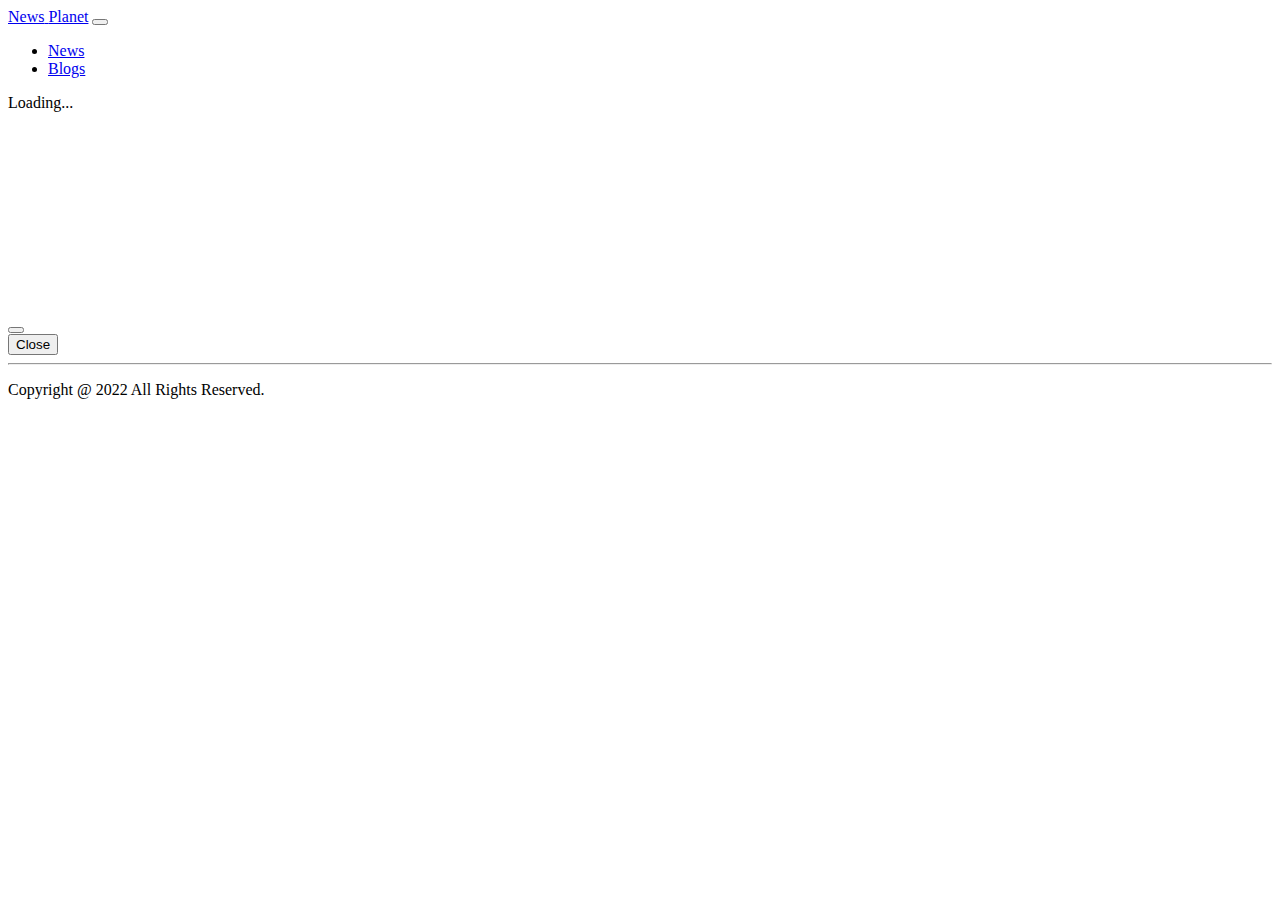
<file: index.html>
<!doctype html>
<html lang="en">

<head>
    <meta charset="utf-8">
    <meta name="viewport" content="width=device-width, initial-scale=1">
    <title>News-Planet</title>
    <link rel="stylesheet" href="style.css">
    <link href="https://cdn.jsdelivr.net/npm/bootstrap@5.2.0/dist/css/bootstrap.min.css" rel="stylesheet"
        integrity="sha384-gH2yIJqKdNHPEq0n4Mqa/HGKIhSkIHeL5AyhkYV8i59U5AR6csBvApHHNl/vI1Bx" crossorigin="anonymous">
</head>


<body class="container">
    <!-- Navbar Section start-->
    <header class="pt-4">
        <nav class="navbar navbar-expand-lg navbar-light bg-light">
            <div class="container-fluid">
                <a class="navbar-brand" href="#"><span class="bg-secondary text-white rounded-3 p-2">News</span>
                    <span class="text-primary">Planet</span></a>
                <button class="navbar-toggler" type="button" data-bs-toggle="collapse" data-bs-target="#navbarNav"
                    aria-controls="navbarNav" aria-expanded="false" aria-label="Toggle navigation">
                    <span class="navbar-toggler-icon"></span>
                </button>
                <div class="collapse navbar-collapse d-flex justify-content-end" id="navbarNav">
                    <ul class="navbar-nav">
                        <li class="nav-item">
                            <a class="nav-link active" aria-current="page" href="index.html">News</a>
                        </li>
                        <li class="nav-item">
                            <a class="nav-link" href="blogs.html">Blogs</a>
                        </li>
                    </ul>
                </div>
            </div>
        </nav>
    </header>
    <!-- Navbar Section end-->
    <main>
        <!-- all categories -->
        <section>
            <div id="categories-container" class="d-flex justify-content-between py-4">
            </div>
        </section>

        <!-- catagory length section  -->
        <section>
            <div id="total-length">

            </div>
        </section>

        <!-- spinner section  -->
        <section id="loder" class="d-none">
            <div style="height: 200px;" class="d-flex justify-content-center align-items-center">
                <div class="spinner-border text-primary" role="status">
                    <span class="visually-hidden">Loading...</span>
                </div>
            </div>
        </section>

        <!-- details section -->
        <section>
            <div id="category-details">

            </div>
        </section>

        <!-- modal section  -->
        <section>
            <!-- Modal -->
            <div class="modal fade" id="exampleModal" tabindex="-1" aria-labelledby="exampleModalLabel"
                aria-hidden="true">
                <div class="modal-dialog">
                    <div class="modal-content">
                        <div class="modal-header">
                            <h5 class="modal-title" id="newsModalLabel"></h5>
                            <button type="button" class="btn-close" data-bs-dismiss="modal" aria-label="Close"></button>
                        </div>
                        <div id="news-details" class="modal-body">

                        </div>
                        <div class="modal-footer">
                            <button type="button" class="btn btn-secondary" data-bs-dismiss="modal">Close</button>
                        </div>
                    </div>
                </div>
            </div>
        </section>
    </main>

    <!-- footer section  -->
    <footer>
        <hr class="color-orange-400 w-full py-2">
        <p class="text-black text-center py-5 mb-3">Copyright @ 2022 All Rights Reserved.</p>
    </footer>

    <!-- script file -->
    <script src="https://cdn.jsdelivr.net/npm/bootstrap@5.2.0/dist/js/bootstrap.bundle.min.js"
        integrity="sha384-A3rJD856KowSb7dwlZdYEkO39Gagi7vIsF0jrRAoQmDKKtQBHUuLZ9AsSv4jD4Xa"
        crossorigin="anonymous"></script>
    <script src="js/index.js"></script>
</body>

</html>
</file>
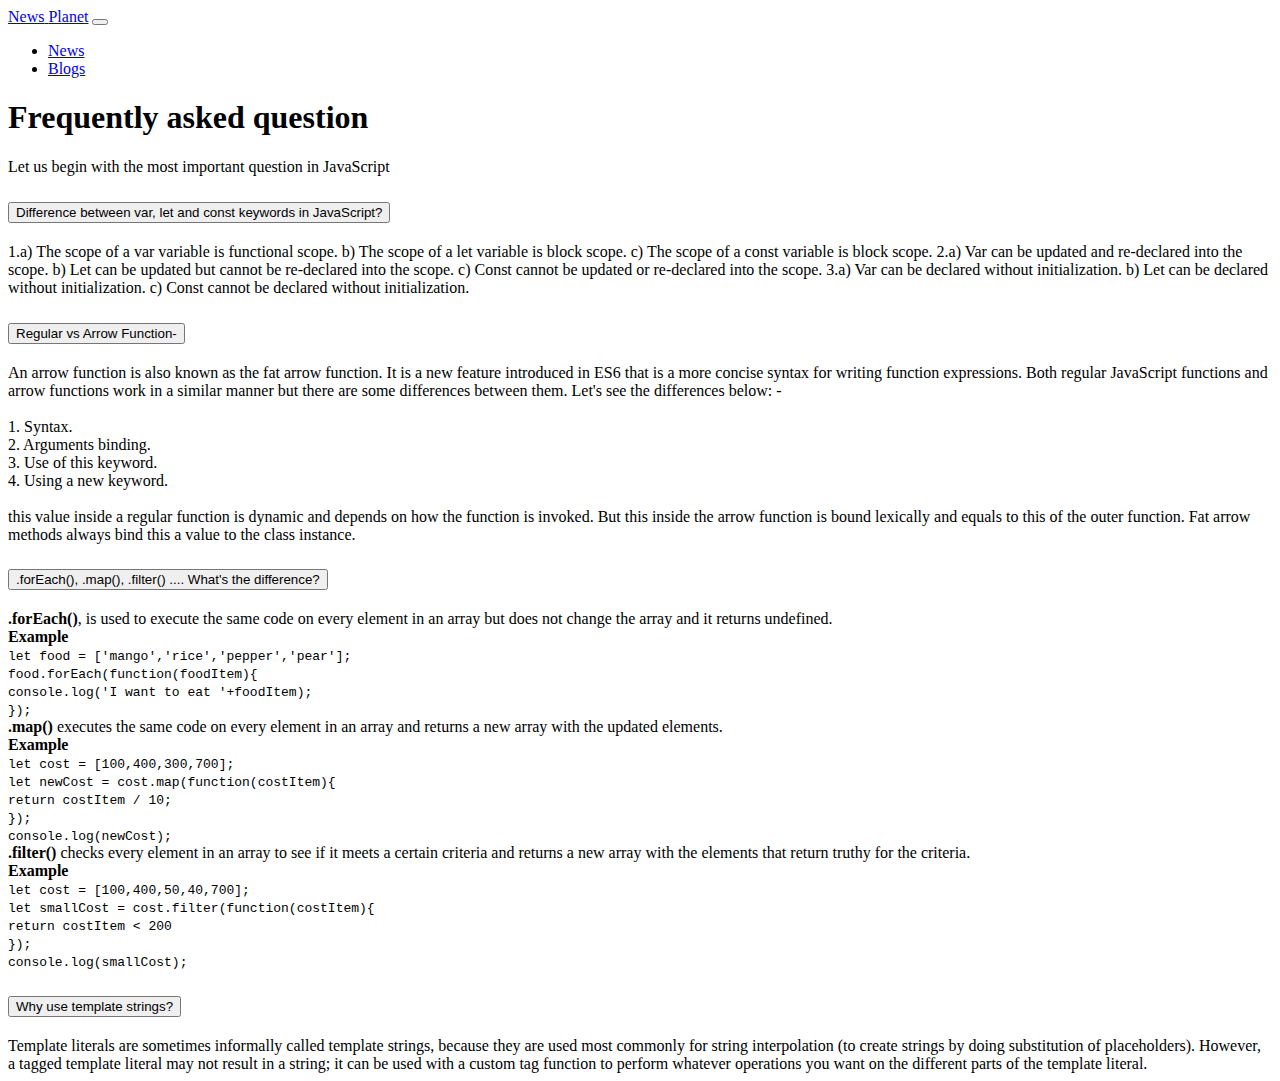
<file: blogs.html>
<!doctype html>
<html lang="en">

<head>
    <meta charset="utf-8">
    <meta name="viewport" content="width=device-width, initial-scale=1">
    <title>Blogs</title>
    <link href="https://cdn.jsdelivr.net/npm/bootstrap@5.2.0/dist/css/bootstrap.min.css" rel="stylesheet"
        integrity="sha384-gH2yIJqKdNHPEq0n4Mqa/HGKIhSkIHeL5AyhkYV8i59U5AR6csBvApHHNl/vI1Bx" crossorigin="anonymous">
</head>

<body class="container">
    <!-- Navbar Section start-->
    <header class="pt-4">
        <nav class="navbar navbar-expand-lg navbar-light bg-light">
            <div class="container-fluid">
                <a class="navbar-brand" href="#"><span class="bg-secondary text-white rounded-3 p-2">News</span>
                    <span class="text-primary">Planet</span></a>
                <button class="navbar-toggler" type="button" data-bs-toggle="collapse" data-bs-target="#navbarNav"
                    aria-controls="navbarNav" aria-expanded="false" aria-label="Toggle navigation">
                    <span class="navbar-toggler-icon"></span>
                </button>
                <div class="collapse navbar-collapse d-flex justify-content-end" id="navbarNav">
                    <ul class="navbar-nav">
                        <li class="nav-item">
                            <a class="nav-link" aria-current="page" href="index.html">News</a>
                        </li>
                        <li class="nav-item">
                            <a class="nav-link active" href="blogs.html">Blogs</a>
                        </li>
                    </ul>
                </div>
            </div>
        </nav>
    </header>
    <!-- Navbar Section end-->

    <main>
        <h1 class="text-center pt-5">Frequently asked question </h1>
        <p class="text-center pb-4">Let us begin with the most important question in JavaScript</p>
        <section>
            <div class="accordion" id="accordionExample">
                <!-- accordion 01 -->
                <div class="accordion-item">
                    <h2 class="accordion-header" id="headingOne">
                        <button class="accordion-button" type="button" data-bs-toggle="collapse"
                            data-bs-target="#collapseOne" aria-expanded="true" aria-controls="collapseOne">
                            Difference between var, let and const keywords in JavaScript?
                        </button>
                    </h2>
                    <div id="collapseOne" class="accordion-collapse collapse show" aria-labelledby="headingOne"
                        data-bs-parent="#accordionExample">
                        <div class="accordion-body">
                            1.a) The scope of a var variable is functional scope. b) The scope of a let variable is
                            block scope. c) The scope of a const variable is block scope. 2.a) Var can be updated and
                            re-declared into the scope. b) Let can be updated but cannot be re-declared into the scope.
                            c) Const cannot be updated or re-declared into the scope. 3.a) Var can be declared without
                            initialization. b) Let can be declared without initialization. c) Const cannot be declared
                            without initialization.
                        </div>
                    </div>
                    <!-- accordion 02 -->
                    <div class="accordion-item">
                        <h2 class="accordion-header" id="headingTwo">
                            <button class="accordion-button collapsed" type="button" data-bs-toggle="collapse"
                                data-bs-target="#collapseTwo" aria-expanded="false" aria-controls="collapseTwo">
                                Regular vs Arrow Function-
                            </button>
                        </h2>
                        <div id="collapseTwo" class="accordion-collapse collapse" aria-labelledby="headingTwo"
                            data-bs-parent="#accordionExample">
                            <div class="accordion-body">
                                An arrow function is also known as the fat arrow function. It is a new feature
                                introduced in ES6 that is a more concise syntax for writing function expressions. Both
                                regular JavaScript functions and arrow functions work in a similar manner but there are
                                some differences between them. Let's see the differences below: -
                                <br><br>
                                1. Syntax. <br>
                                2. Arguments binding. <br>
                                3. Use of this keyword. <br>
                                4. Using a new keyword. <br> <br>
                                this value inside a regular function is dynamic and depends on how the function is
                                invoked. But this inside the arrow function is bound lexically and equals to this of the
                                outer function. Fat arrow methods always bind this a value to the class instance.

                            </div>
                        </div>
                    </div>
                    <!-- accordion 03 -->
                    <div class="accordion-item">
                        <h2 class="accordion-header" id="headingThree">
                            <button class="accordion-button collapsed" type="button" data-bs-toggle="collapse"
                                data-bs-target="#collapseThree" aria-expanded="false" aria-controls="collapseThree">
                                .forEach(), .map(), .filter() .... What's the difference?
                            </button>
                        </h2>
                        <div id="collapseThree" class="accordion-collapse collapse" aria-labelledby="headingThree"
                            data-bs-parent="#accordionExample">
                            <div class="accordion-body">
                                <strong>.forEach()</strong>, is used to execute the same code on every element in an
                                array but does not change the array and it returns undefined. <br>
                                <strong>Example</strong><br><code>let food = ['mango','rice','pepper','pear'];<br>
                                    food.forEach(function(foodItem){<br> console.log('I want to eat '+foodItem);<br>
                                    });</code><br>
                                <strong>.map()</strong> executes the same code on every element in an array and returns
                                a new array with the updated elements.<br><strong>Example</strong><br><code>let cost = [100,400,300,700];<br>
                                    let newCost = cost.map(function(costItem){<br> return costItem / 10;<br>
                                    });<br>
                                    console.log(newCost);</code><br> <strong>.filter()</strong> checks every element
                                in an array to see if it meets a certain criteria and returns a new array with the
                                elements that return truthy for the criteria.<br><strong>Example</strong><br><code>let cost = [100,400,50,40,700];<br>
                                    let smallCost = cost.filter(function(costItem){<br> return costItem < 200<br>
                                    });<br>
                                    console.log(smallCost);</code>
                            </div>
                        </div>
                    </div>
                    <!-- accordion 04 -->
                    <div class="accordion-item">
                        <h2 class="accordion-header" id="headingFour">
                            <button class="accordion-button collapsed" type="button" data-bs-toggle="collapse"
                                data-bs-target="#collapseFour" aria-expanded="false" aria-controls="collapseFour">
                                Why use template strings?
                            </button>
                        </h2>
                        <div id="collapseFour" class="accordion-collapse collapse" aria-labelledby="headingFour"
                            data-bs-parent="#accordionExample">
                            <div class="accordion-body">
                                Template literals are sometimes informally called template strings, because they are
                                used
                                most commonly for string interpolation (to create strings by doing substitution of
                                placeholders). However, a tagged template literal may not result in a string; it can be
                                used
                                with a custom tag function to perform whatever operations you want on the different
                                parts of
                                the template literal.
                            </div>
                        </div>
                    </div>
                </div>
        </section>
    </main>


    <script src="https://cdn.jsdelivr.net/npm/bootstrap@5.2.0/dist/js/bootstrap.bundle.min.js"
        integrity="sha384-A3rJD856KowSb7dwlZdYEkO39Gagi7vIsF0jrRAoQmDKKtQBHUuLZ9AsSv4jD4Xa"
        crossorigin="anonymous"></script>
    <script src="js/index.js"></script>
</body>

</html>
</file>
<file: style.css>
.img-author {
    width: 60px;
}
</file>
